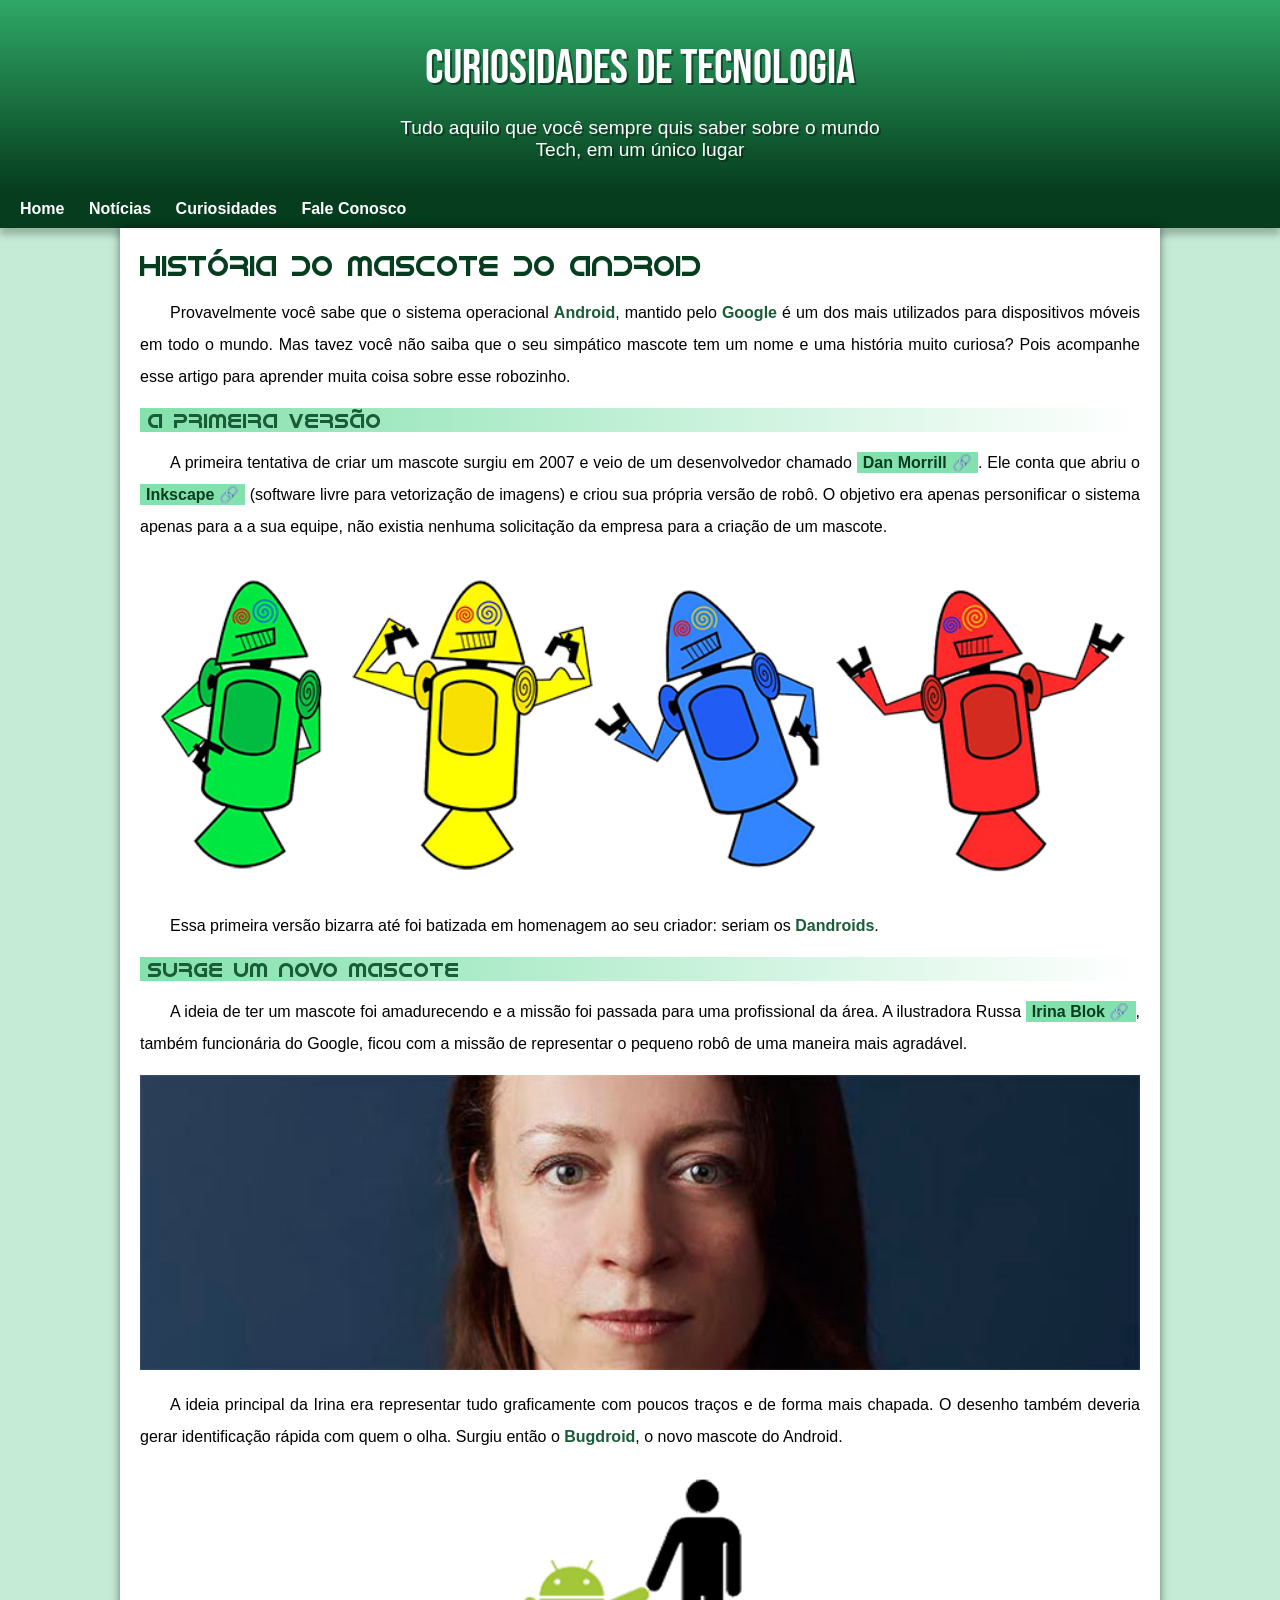
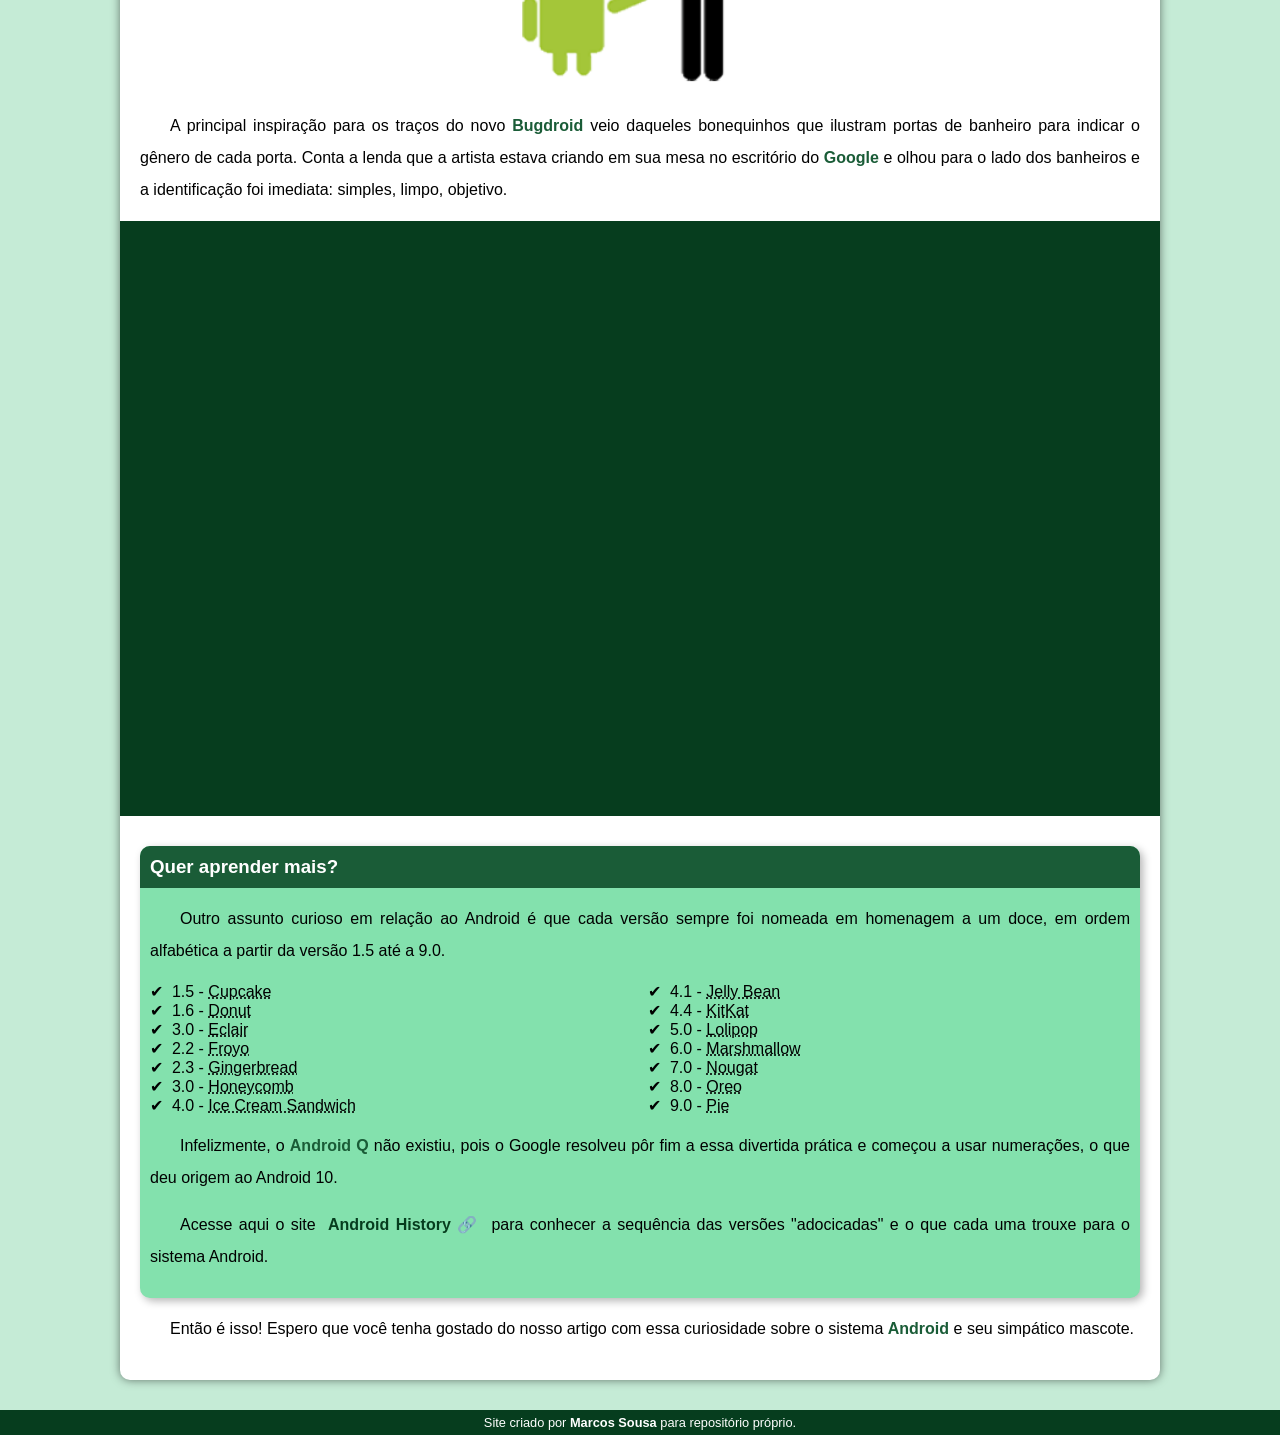
<file: index.html>
<!DOCTYPE html>
<html lang="pt-br">
<head>
    <meta charset="UTF-8">
    <meta name="viewport" content="width=device-width, initial-scale=1.0">
    <title>História Android</title>
    <link rel="shortcut icon" href="imagens/favicon.ico" type="image/x-icon">
    <link rel="stylesheet" href="estilo/style.css">
</head>
<body>
    <header>
        <h1>CURIOSIDADES DE TECNOLOGIA</h1>
        <p>Tudo aquilo que você sempre quis saber sobre o mundo Tech, em um único lugar</p>
    </header>
      <nav>
            <a href="#">Home</a>
            <a href="#">Notícias</a>
            <a href="#">Curiosidades</a>
            <a href="#">Fale Conosco</a>
        </nav>

<main>
    <article>
        <h1 id="texto">História do Mascote do Android</h1>
        
        <p>Provavelmente você sabe que o sistema operacional <strong>Android</strong>, mantido pelo <strong>Google</strong> é um dos mais utilizados para dispositivos móveis em todo o mundo. Mas tavez você não saiba que o seu simpático mascote tem um nome e uma história muito curiosa? Pois acompanhe esse artigo para aprender muita coisa sobre esse robozinho.</p>
        
        <h2 class="subtitulos">A primeira versão</h2>
        
        <p>A primeira tentativa de criar um mascote surgiu em 2007 e veio de um desenvolvedor chamado <a href="https://androidcommunity.com/dan-morrill-shows-us-the-android-mascot-that-almost-was-20130103/" target="_blank" class="externo" >Dan Morrill</a>. Ele conta que abriu o <a href="https://inkscape.org/pt-br/" target="_blank" class="externo">Inkscape</a> (software livre para vetorização de imagens) e criou sua própria versão de robô. O objetivo era apenas personificar o sistema apenas para a a sua equipe, não existia nenhuma solicitação da empresa para a criação de um mascote.</p>

        <picture>
            <source media="(max-width: 670px )" srcset="imagens/dan-droids-pq.png">
            <img src="imagens/dan-droids.png" alt="Primeiro mascote do Android">
        </picture>
        
        <p>Essa primeira versão bizarra até foi batizada em homenagem ao seu criador: seriam os <strong>Dandroids</strong>.</p>
        
        <h2 class="subtitulos">Surge um novo mascote</h2>
        
        <p>A ideia de ter um mascote foi amadurecendo e a missão foi passada para uma profissional da área. A ilustradora Russa <a href="https://www.irinablok.com/android" target="_blank" class="externo">Irina Blok</a>, também funcionária do Google, ficou com a missão de representar o pequeno robô de uma maneira mais agradável.</p>
            
            <picture>
                <source media="(max-width: 670px)" srcset="imagens/irina-blok-pq.jpg">
                <img src="imagens/irina-blok.jpg" alt="Irina Block criadora do Bugdroid">
            </picture>
        
        <p>A ideia principal da Irina era representar tudo graficamente com poucos traços e de forma mais chapada. O desenho também deveria gerar identificação rápida com quem o olha. Surgiu então o <strong>Bugdroid</strong>, o novo mascote do Android.</p>
    
        <img src="imagens/bugdroid.png" class="pequena" alt="Bugdroid">
    
        <p>A principal inspiração para os traços do novo <strong>Bugdroid</strong> veio daqueles bonequinhos que ilustram portas de banheiro para indicar o gênero de cada porta. Conta a lenda que a artista estava criando em sua mesa no escritório do <strong>Google</strong> e olhou para o lado dos banheiros e a identificação foi imediata: simples, limpo, objetivo.</p>
        
        <div class="video">
            <iframe width="560" height="315" src="https://www.youtube.com/embed/l2UDgpLz20M?si=0bTdKW9J1Do11N7A" title="YouTube video player" frameborder="0" allow="accelerometer; autoplay; clipboard-write; encrypted-media; gyroscope; picture-in-picture; web-share" referrerpolicy="strict-origin-when-cross-origin" allowfullscreen></iframe>
        </div>
        
        <aside>
            <h3>Quer aprender mais?</h3>
            
            <p>Outro assunto curioso em relação ao Android é que cada versão sempre foi nomeada em homenagem a um doce, em ordem alfabética a partir da versão 1.5 até a 9.0.</p>
            
            <ul>
                <li>1.5 - <abbr title="Bolo de Copo">Cupcake</abbr></li>
                <li>1.6 - <abbr title="Rosquinha">Donut</abbr></li>
                <li>3.0 - <abbr title="Bomba">Eclair</abbr></li>
                <li>2.2 - <abbr title="Iogurte Congelado">Froyo</abbr></li>
                <li>2.3 - <abbr title="Biscoito de Gengibre">Gingerbread</abbr></li>
                <li>3.0 - <abbr title="Favo de Mel">Honeycomb</abbr></li>
                <li>4.0 - <abbr title="Sanduíche de Sorvete">Ice Cream Sandwich</abbr></li>
                <li>4.1 - <abbr title="Jujuba">Jelly Bean</abbr></li>
                <li>4.4 - <abbr title="KitKat">KitKat</abbr></li>
                <li>5.0 - <abbr title="Pirulito">Lolipop</abbr></li>
                <li>6.0 - <abbr title="Marshmallow">Marshmallow</abbr></li>
                <li>7.0 - <abbr title="Torrone">Nougat</abbr></li>
                <li>8.0 - <abbr title="Oreo">Oreo</abbr></li>
                <li>9.0 - <abbr title="Torta">Pie</abbr></li>
            </ul>
            
            <p>Infelizmente, o <strong>Android Q</strong> não existiu, pois o Google resolveu pôr fim a essa divertida prática e começou a usar numerações, o que deu origem ao Android 10.</p>
            
            <p>Acesse aqui o site <a href="https://www.android.com/intl/en_uk/history/#/donut" target="_blank" class="externo">Android History</a> para conhecer a sequência das versões "adocicadas" e o que cada uma trouxe para o sistema Android.</p>
        </aside>
        
        <p>Então é isso! Espero que você tenha gostado do nosso artigo com essa curiosidade sobre o sistema <strong>Android</strong> e seu simpático mascote.</p>
    </article>
</main>
         
<footer>
    <p>Site criado por <a href="https://www.instagram.com/marcosolvx/" target="_blank" >Marcos Sousa</a> para repositório próprio.</p> </footer>
</body>
</html>
</file>
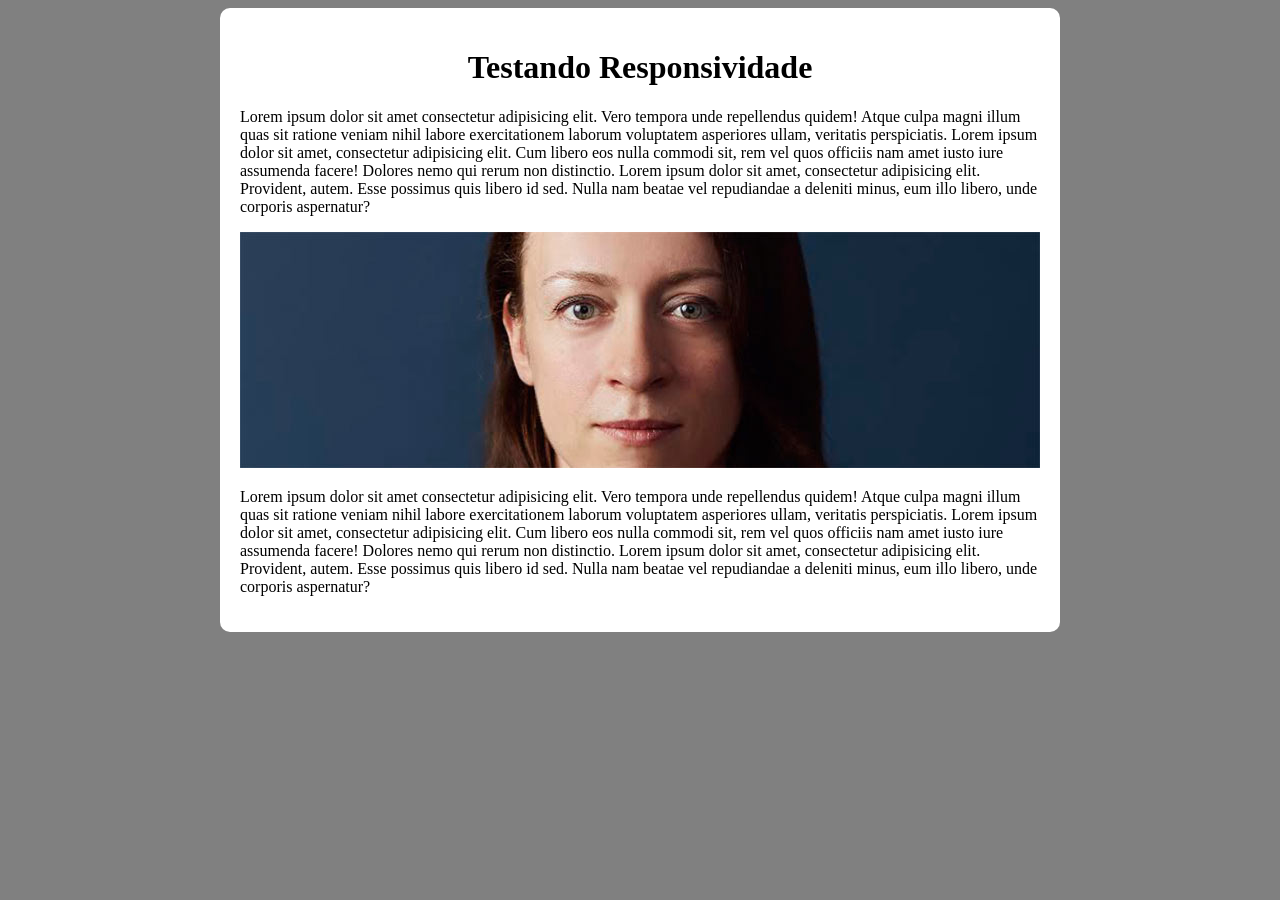
<file: responsivo.html>
<!DOCTYPE html>
<html lang="pt-br">
<head>
    <meta charset="UTF-8">
    <meta name="viewport" content="width=device-width, initial-scale=1.0">
    <title>Teste de Responsividade</title>
</head>
<style>
    body{
        background-color: gray;
    }
    main {
        background-color: white;
        padding: 20px;
        border-radius: 10px;
        min-width: 300px;
        max-width: 800px;
        margin: auto;
    }
    h1 {
        text-align: center;
    }
    img {
        width: 100%;
    }
</style>
<body>
    <main>
        <h1>Testando Responsividade</h1>
        <p>Lorem ipsum dolor sit amet consectetur adipisicing elit. Vero tempora unde repellendus quidem! Atque culpa magni illum quas sit ratione veniam nihil labore exercitationem laborum voluptatem asperiores ullam, veritatis perspiciatis. Lorem ipsum dolor sit amet, consectetur adipisicing elit. Cum libero eos nulla commodi sit, rem vel quos officiis nam amet iusto iure assumenda facere! Dolores nemo qui rerum non distinctio. Lorem ipsum dolor sit amet, consectetur adipisicing elit. Provident, autem. Esse possimus quis libero id sed. Nulla nam beatae vel repudiandae a deleniti minus, eum illo libero, unde corporis aspernatur?</p>
        <picture>
            <source media="(max-width: 600px)" srcset="imagens/irina-blok-pq.jpg">
            <img src="imagens/irina-blok.jpg" alt="Irina Blok">
        </picture>
        <p>Lorem ipsum dolor sit amet consectetur adipisicing elit. Vero tempora unde repellendus quidem! Atque culpa magni illum quas sit ratione veniam nihil labore exercitationem laborum voluptatem asperiores ullam, veritatis perspiciatis. Lorem ipsum dolor sit amet, consectetur adipisicing elit. Cum libero eos nulla commodi sit, rem vel quos officiis nam amet iusto iure assumenda facere! Dolores nemo qui rerum non distinctio. Lorem ipsum dolor sit amet, consectetur adipisicing elit. Provident, autem. Esse possimus quis libero id sed. Nulla nam beatae vel repudiandae a deleniti minus, eum illo libero, unde corporis aspernatur?</p>
    </main>
</body>
</html>
</file>
<file: estilo/style.css>
@charset "UTF-8";

@import url('https://fonts.googleapis.com/css2?family=Bebas+Neue&family=Work+Sans:ital,wght@0,100..900;1,100..900&display=swap');

@font-face {
    font-family: 'android';
    src: url(../fontes/idroid.otf) format(opentype);
}

:root {
    --cor0: #c5ebd6;
    --cor1: #83e1ad;
    --cor2: #3ddc84;
    --cor3: #2fa866;
    --cor4: #1a5c37;
    --cor5: #063d1e;

    --fonte-padrao: Arial, Verdana, Helvetica, sans-serif;
    --fonte-destaque: 'Bebas Neue', sans-serif;
    --fonte-android: 'android', cursive;
}
* {
    margin: 0px;
    padding: 0px;
}
body {
    background-color: var(--cor0);
    font-family: var(--fonte-padrao);
}

a.externo::after {
    content:'\00A0\1F517' ;
}

header {
    background-image: linear-gradient(to bottom, var(--cor3), var(--cor5));
    min-height: 150px;
    text-align: center;
    padding-top: 40px;
}

header > h1 {
    color: white;
    font-family: var(--fonte-destaque);
    font-size: 3em;
    font-weight: normal;
    margin-bottom: 20px;
    text-shadow: 2px 2px 0px rgba(0, 0, 0, 0.452);
   
}

header > p {
    font-family: var(--fonte-padrao);
    font-size: 1.2em;
    color: white;
    max-width: 500px;
    padding-right: 10px;
    padding-left: 10px;
    margin: auto;
    margin-bottom: 20px;
    text-shadow: 2px 2px 0px rgba(0, 0, 0, 0.363);
}

nav {
    background-color: var(--cor5);
    padding: 10px;
    box-shadow: 0px 7px 7px rgba(0, 0, 0, 0.24);
}

nav > a {
    color: white;
    padding: 10px;
    border-radius: 5px;
    text-decoration: none;
    font-weight: bold;
    transition-duration: 0.3s;
}

nav > a:hover {
    background-color: var(--cor3);
    color: var(--cor5);
}
main {
    min-width: 300px;
    max-width: 1000px;
    margin: auto;
    margin-bottom: 30px;
    padding: 20px;
    background-color: white;
    box-shadow: 0px 0px 10px rgba(0, 0, 0, 0.5);
    border-bottom-left-radius: 10px;
    border-bottom-right-radius: 10px;
}

main h1{
    color: var(--cor5);
    font-family: var(--fonte-android);
    font-weight: normal;
    font-size: 1.8em;
}

main h2 {
    font-family: var(--fonte-android);
    color: var(--cor4);
    font-size: 1.3em;
    font-weight: normal;
    background-image: linear-gradient(to right, var(--cor1), transparent);
    text-indent: 8px;

}

main p {
    margin: 15px 0px;
    text-align: justify;
    text-indent: 30px;
    font-size: 1em;
    line-height: 2em;
}

main strong {
    color: var(--cor4);
    font-weight: bold;
}
main a {
    text-decoration: none;
    font-weight: bold;
    color: var(--cor5);
    background-color: var(--cor1);
    padding: 2px 6px;
}

main a:hover {
    text-decoration: underline;
    color: var(--cor4);
}
main img {
    width: 100%;
}
.pequena {
    max-width: 350px;
    display: block;
    margin: auto;
}

div.video {
    background-color: var(--cor5);
    margin: 0px -20px 30px -20px;
    padding: 20px;
    padding-bottom: 57.5%;
    position: relative;
}

div.video > iframe {
    position: absolute;
    top: 5%;
    left: 5%;
    width: 90%;
    height: 90%;
}

aside {
    background-color: var(--cor1);
    padding: 10px;
    border-radius: 10px;
    box-shadow: 3px 3px 8px rgba(0, 0, 0, 0.295);
}

aside > h3 {
    background-color: var(--cor4);
    color: white;
    padding: 10px;
    margin: -10px -10px 0px -10px;
    border-radius: 10px 10px 0px 0px;
}

aside > ul {
    list-style-type: '\2714\00A0\00A0' ;
    list-style-position: inside;
    columns: 2;
}

footer {
    background-color: var(--cor5);
    color: white;
    text-align: center;
    font-size: 0.8em;
    padding: 5px;
}

footer a {
    color: white;
    font-weight: bolder;
    text-decoration: none;
}

footer a:hover {
    text-decoration: underline;
    color: var(--cor1);
}
</file>
